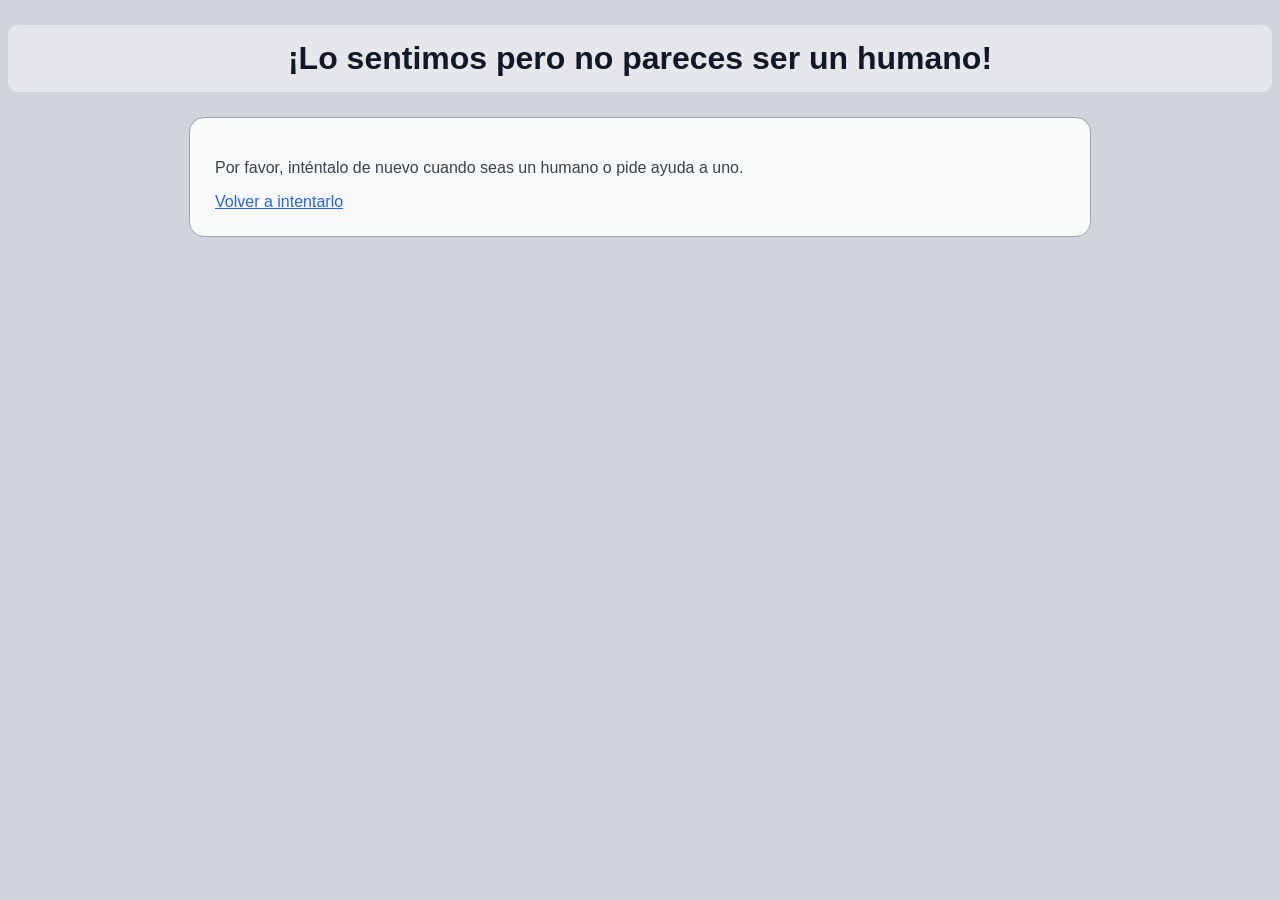
<file: index.html>
<!DOCTYPE html>
<html lang="es">
<head>
    <meta charset="UTF-8">
    <meta name="viewport" content="width=device-width, initial-scale=1.0">
    <title>Home - Pro-Fotografs.o</title>
    <link rel="stylesheet" href="style.css">
    <link rel="icon" type="image/png" href="imagenes/Logo.png">
</head>
<body>
    <div id="barra"></div>
    <h1 class="titulo">Bienvenido a nuestra web de fotografías.</h1>
    <div id="terminos" class="terminos">
        <h3>¿Aceptas los <a href="imagenes/terminos_pro-fotografs-o.pdf" target="_blank">terminos y condiciones</a>?</h3>
        <a href="#" onclick="seguir();">Sí</a>
        <a href="#" onclick="ocultar();">No</a>
    </div>
    
    <div class="contenido" style="text-align: center;">
        <h3>· Esta es una galería de fotos privada.</h3>
        <p>Introduce tu código de acceso para ver tus fotos:</p>
        
        <input type="password" id="inputToken" placeholder="Código secreto" 
               style="padding: 10px; border-radius: 8px; border: 1px solid #ccc; width: 200px; margin-bottom: 10px;">
        <br>
        <button onclick="irAGaleria()" 
                style="padding: 10px 25px; cursor: pointer; background-color: #333; color: white; border: none; border-radius: 8px; font-weight: bold;">
                Ver mis fotos
        </button>
        
        <p id="errorLog" style="color: #ff4d4d; display: none; margin-top: 15px; font-weight: bold;">⚠️ Código incorrecto o no existe.</p>
    </div>

    <footer>
        <p style="text-align: center; margin-top: 50px;">&copy; 2026 Galería de Fotografías. Todos los derechos reservados.</p>
    </footer>
    <script src="script.js"></script>
<script>
    
    function seguir() {
        localStorage.setItem("visitado", "si")
        location.reload();
    }

    function ocultar() {
        document.body.innerHTML = `
            <div style="text-align:center; margin-top:100px; font-family:sans-serif;">
                <h1 style="color:red; font-size:50px;">⚠️ ERROR CRÍTICO ⚠️</h1>
                <p>Se ha detectado un acceso no autorizado o los términos no han sido aceptados.</p>
                <small>Código de error: 0x000452 - Access_Denied</small>
            </div>
        `;
        // Detenemos la ejecución de cualquier otro script
        throw new Error("Acceso denegado por el sistema.");
    }

    document.addEventListener("DOMContentLoaded", () => {
        const doc = document.getElementById("terminos");
        const estado = localStorage.getItem('visitado');

        if (estado === 'si') {
            // Si el valor es "si", ocultamos el elemento
            doc.style.display = "none";
        } else {
            // Si es "no", es null o cualquier otra cosa, lo mostramos
            doc.style.display = "block"; 
        }
    });



    function irAGaleria() {
        // 1. Obtenemos el texto y lo limpiamos
        const pass = document.getElementById('inputToken').value.trim().toLowerCase();
        
        if (!pass) {
            alert("Por favor, escribe un código.");
            return;
        }

        // 2. Definimos las claves y las rutas
        // ¡OJO! Revisa que el nombre del archivo .html sea EXACTAMENTE igual
        const accesos = {
            "gf5cl1frzq": "paginas/karts-2026-cumple-marzo.html"/*Oliver*/,
            "b6u734g137": "paginas/karts-2026-cumple-marzo.html"/*Olivia*/,
            "z033kaxa6e": "paginas/karts-2026-cumple-marzo.html"/*Marc*/,
            "3uj4mpgoxy": "paginas/karts-2026-cumple-marzo.html"/*Carlos*/,
            "bt7un9caqt": "paginas/karts-2026-cumple-marzo.html"/*David*/,
            "6zhvns64u5": "paginas/karts-2026-cumple-marzo.html"/*Mario*/,
            "6b9w8qgdro": "paginas/karts-2026-cumple-marzo.html"/*Guillem*/,
            "wimgi44ijh": "paginas/karts-2026-cumple-marzo.html"/*Javier*/,
            "n4g9sw5ajn": "paginas/karts-2026-cumple-marzo.html"/*Iker*/,
            "fjzbmi5ssd": "paginas/karts-2026-cumple-marzo.html"/*Aitor*/,
            "y6x7o4d7e2": "paginas/karts-2026-cumple-marzo.html"/*Esther*/,
            "h9m6g6e2p5": "paginas/karts-2026-cumple-marzo.html"/*Mario2*/

        };

        if (accesos[pass]) {
            // 3. Intentamos ir a la página
            const destino = accesos[pass] + "?token=" + pass;
            console.log("Redirigiendo a: " + destino);
            window.location.href = destino;
        } else {
            // Si el código no está en la lista
            document.getElementById('errorLog').style.display = 'block';
            console.error("Código no reconocido: " + pass);
        }
    }

    // Código para la barra (se mantiene igual)
    fetch('barra.html')
        .then(res => res.text())
        .then(data => {
            document.getElementById('barra').innerHTML = data;
        })
        .catch(err => console.error("No se pudo cargar la barra.html:", err));
</script>
</body>

</html>
</file>
<file: style.css>
*{
    text-decoration: none;
    list-style: none;
    scroll-behavior: smooth;
    font-family: 'Trebuchet MS', 'Lucida Sans Unicode', 'Lucida Grande', 'Lucida Sans', Arial, sans-serif;
}

body{
    /* Un gris neutro cálido, ni blanco ni oscuro */
    background-color: #d1d5db; 
}

.barra {
    display: flex;
    justify-content: space-between;
    align-items: center;
    padding: 0 20px; 
    height: 60px;
    border-radius: 12px;
    /* Un azul grisáceo profundo, muy elegante */
    background-color: #374151;
    box-shadow: 0 4px 6px rgba(0,0,0,0.1);
}

.logo {
    font-size: 1.2rem; 
    color: #f3f4f6;
    font-weight: bold;
}

.barra ul {
    display: flex;
    list-style: none;
    margin: 0;
    padding: 0;
    align-items: center;
}

.barra ul li a {
    display: inline-block; 
    text-decoration: none;
    transition: all 0.3s ease;
    margin: 0 8px;
    padding: 8px 15px;
    /* Gris medio que no resalta demasiado */
    background-color: #4b5563;
    border-radius: 8px;
    color: #ffffff;
}

.barra ul li a:hover {
    background-color: #6b7280;
    box-shadow: 0 2px 8px rgba(0,0,0,0.2);
}

.titulo {
    text-align: center;
    margin-top: 25px;
    font-size: 2rem;
    color: #111827;
    padding: 15px;
    border-radius: 10px;
    /* Fondo ligeramente más claro que el body para que destaque */
    background-color: #e5e7eb;
}

.contenido{
    padding: 25px;
    border-radius: 15px;
    /* Blanco roto / Hueso para no deslumbrar */
    background-color: #f9fafb;
    margin: 25px auto;
    max-width: 850px;
    color: #374151;
    border: 1px solid #9ca3af;
}

.galeria {
  width: 95%; /* Para que no se pegue a los bordes en móviles */
  max-width: 500px;
  margin: auto;
}

#imagenPrincipal {
  width: 100%;
  height: auto; /* Cambiado a auto para mantener proporción si el ancho varía */
  aspect-ratio: 16 / 9; /* Mantiene un tamaño constante sin deformar */
  object-fit: cover; 
  border-radius: 8px;
  border: 4px solid #ffffff;
  box-shadow: 0 10px 15px rgba(0,0,0,0.1);
}

.miniaturas {
  display: flex;
  flex-wrap: wrap; /* <--- El truco mágico: permite que bajen a la siguiente fila */
  justify-content: center;
  gap: 10px;
  margin-top: 15px;
}

.thumb {
  width: 70px;
  height: 50px;
  flex-shrink: 0; /* Evita que las fotos se deformen o "encojan" */
  object-fit: cover;
  cursor: pointer;
  border-radius: 4px;
  border: 2px solid #d1d5db;
  transition: 0.3s;
}

/* El resto de tus estilos (.thumb:hover y .thumb.activa) se quedan igual */

.thumb:hover {
  transform: scale(1.05);
  border-color: #6b7280;
}

/* Color de acento para la foto activa */
.thumb.activa {
  border-color: #374151;
  opacity: 1;
  box-shadow: 0 0 8px rgba(55, 65, 81, 0.5);
}

.contenido a{
    color: #2563eb;
    text-decoration: underline;
}

.terminos{
    text-align: center;
    display: flex;
    justify-content: space-around;
    padding: 25px;
    border-radius: 15px;
    /* Blanco roto / Hueso para no deslumbrar */
    background-color: #f9fafb;
    margin: 25px auto;
    max-width: 850px;
    color: #374151;
    border: 1px solid #9ca3af;
}

.terminos a{
    padding: 10px;
    background-color:  rgba(55, 65, 81, 0.5);
    border-radius: 10px;
    color: white;
    margin-left: 50px;
    margin-right: 50px;
}

.terminos h3 a{
    margin-left: 0px;
    margin-right: 0px;
    padding: none;
    background-color: transparent;
    color: blue;
    text-decoration: underline;
}

/* Contenedor principal de la sección de descarga */
.descarga {
    max-width: 400px;
    margin: 20px auto;
    padding: 25px;
    background-color: #1f2937; /* Gris oscuro a juego */
    border-radius: 16px;
    border: 1px solid #374151;
    box-shadow: 0 15px 25px rgba(0, 0, 0, 0.2);
    display: flex;
    flex-direction: column;
    gap: 12px; /* Espacio entre elementos */
}

/* Estilo para la etiqueta (Label) */
.descarga label {
    color: #9ca3af;
    font-size: 14px;
    font-weight: 600;
    font-family: system-ui, sans-serif;
    margin-left: 5px;
}

/* Estilo para el Menú Desplegable (Select) */
#opciones {
    width: 100%;
    padding: 12px;
    background-color: #111827; /* Fondo más oscuro */
    color: #f3f4f6;
    border: 2px solid #374151;
    border-radius: 10px;
    font-size: 16px;
    cursor: pointer;
    outline: none;
    transition: all 0.3s ease;
    appearance: none; /* Quita el estilo por defecto del navegador */
    background-image: url("data:image/svg+xml,%3Csvg xmlns='http://www.w3.org/2000/svg' fill='none' viewBox='0 0 24 24' stroke='%239ca3af'%3E%3Cpath stroke-linecap='round' stroke-linejoin='round' stroke-width='2' d='M19 9l-7 7-7-7'/%3E%3C/svg%3E");
    background-repeat: no-repeat;
    background-position: right 12px center;
    background-size: 16px;
}

#opciones:focus {
    border-color: #2563eb; /* Brillo azul al hacer clic */
    box-shadow: 0 0 0 3px rgba(37, 99, 235, 0.2);
}

/* Estilo para el Botón de Descarga */
.descarga button {
    width: 100%;
    padding: 14px;
    margin-top: 8px;
    background-color: #2563eb;
    color: white;
    border: none;
    border-radius: 10px;
    font-size: 16px;
    font-weight: 700;
    text-transform: uppercase;
    letter-spacing: 0.5px;
    cursor: pointer;
    transition: all 0.3s ease;
    display: flex;
    align-items: center;
    justify-content: center;
    gap: 8px;
}

.descarga button:hover {
    background-color: #3b82f6;
    transform: translateY(-2px);
    box-shadow: 0 5px 15px rgba(37, 99, 235, 0.4);
}

.descarga button:active {
    transform: translateY(0);
}

/* Opcional: Estilo de las opciones dentro del select (limitado por navegadores) */
#opciones option {
    background-color: #1f2937;
    color: white;
    padding: 10px;
}
</file>
